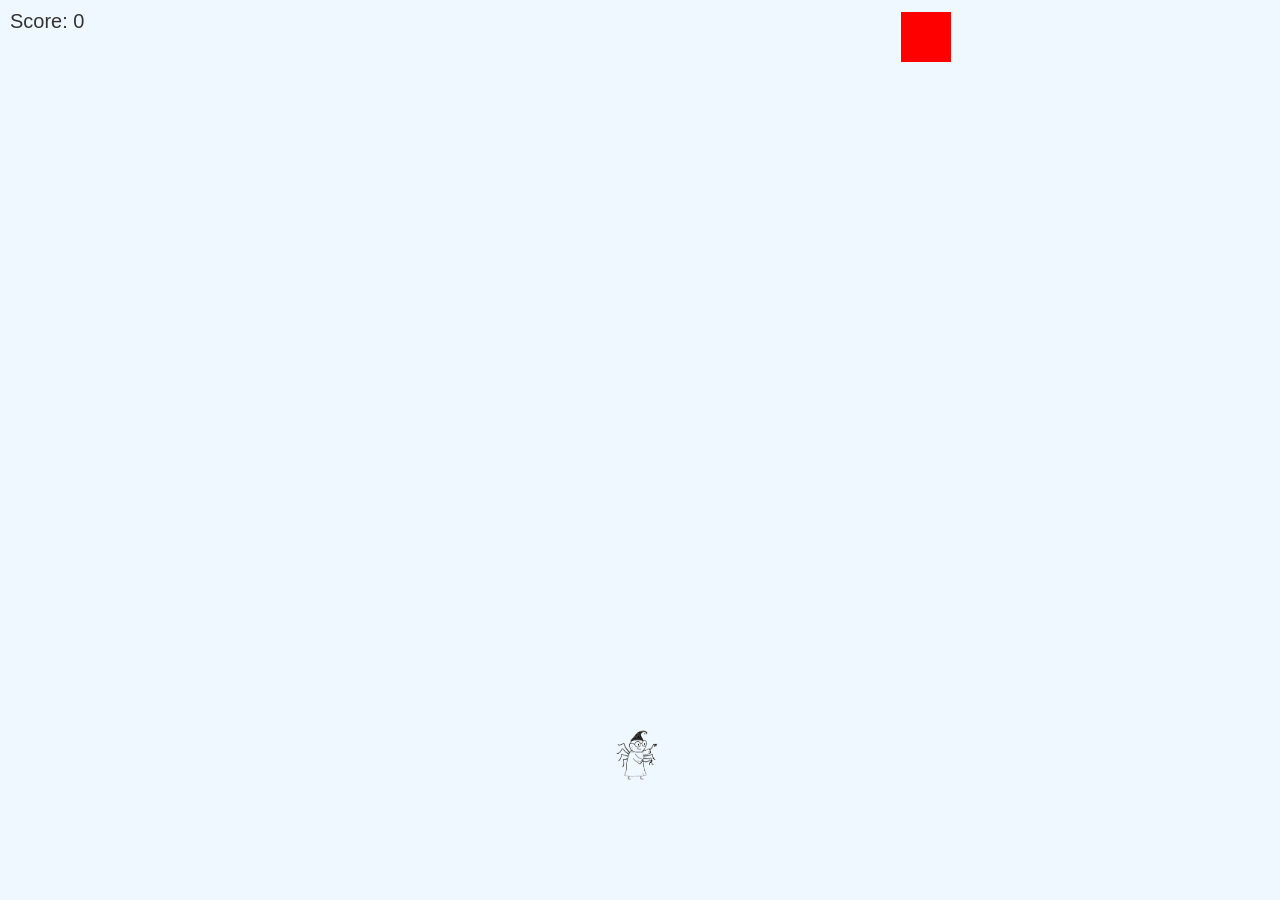
<file: index.html>
<!DOCTYPE html>
<html lang="en">
<head>
    <meta charset="UTF-8">
    <meta name="viewport" content="width=device-width, initial-scale=1.0">
    
    <title>Juego de la araña tejedora</title>
    
    <link rel="stylesheet" href="css/styles.css?v=0.2" />

</head>
<body>
    <div id="gameArea">
        <div id="mouse"></div>
        <div id="score">Score: 0</div>
        <div id="gameOver">
            <h1>Game Over!</h1>
            <button id="resetButton">Reiniciar Juego</button>
        </div>
        <div id="mobileControls">
            <button id="btnLeft">⬅️</button>
            <button id="btnShoot">🕸️</button>
            <button id="btnRight">➡️</button>
        </div>
    </div>
    
    <script src="https://code.jquery.com/jquery-3.6.0.min.js"></script>
    <script src="js/main.js?v=0.2"></script>

</body>
</html>
</file>
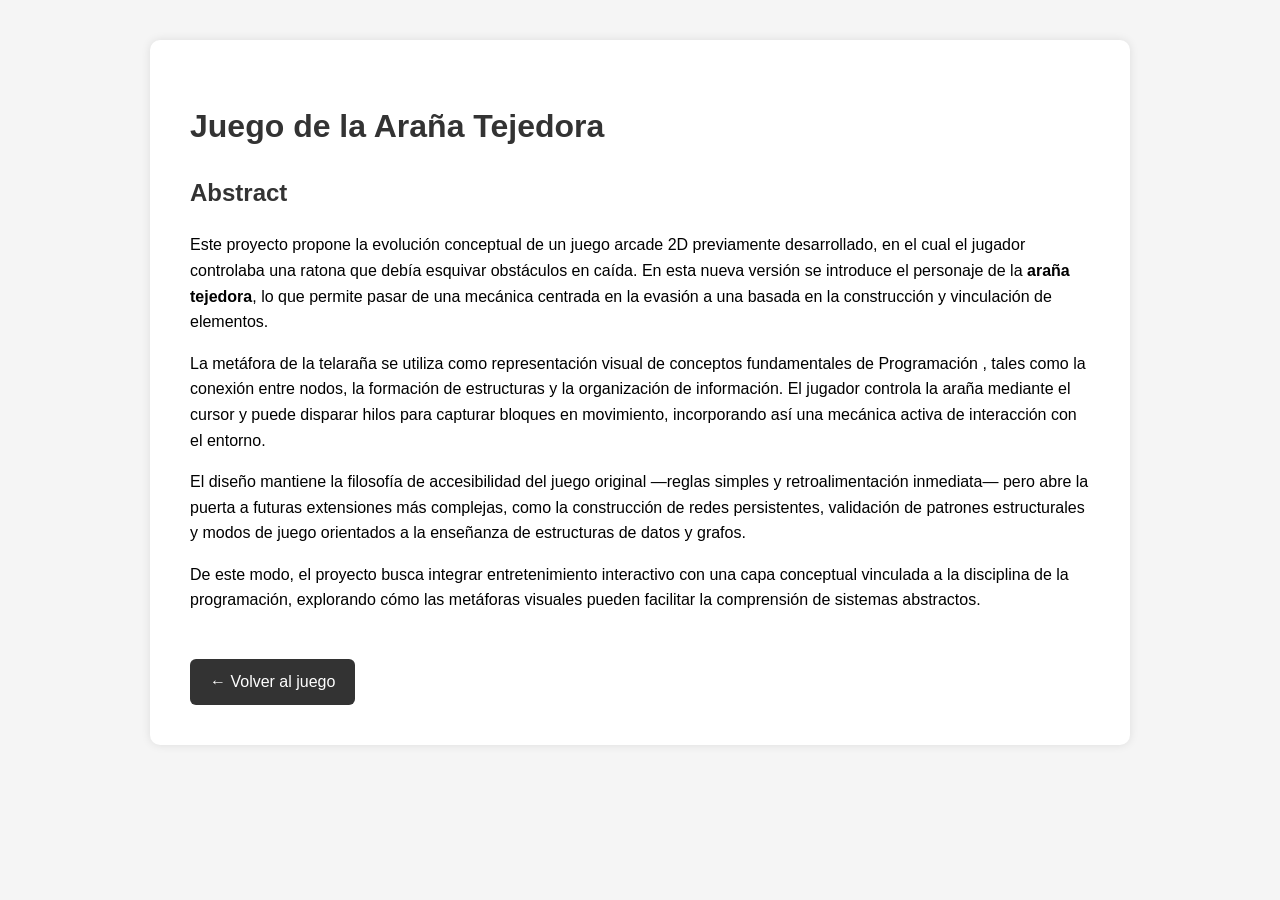
<file: abstract.html>
<!DOCTYPE html>
<html lang="es">
<head>
    <meta charset="UTF-8">
    <meta name="viewport" content="width=device-width, initial-scale=1.0">
    <title>Juego de la Araña Tejedora - Abstract</title>
    <link rel="stylesheet" href="css/styles.css" />
    <style>
        body {
            font-family: Arial, sans-serif;
            background: #f5f5f5;
            margin: 0;
            padding: 40px;
            line-height: 1.6;
        }
        .container {
            max-width: 900px;
            margin: auto;
            background: white;
            padding: 40px;
            border-radius: 10px;
            box-shadow: 0 0 10px rgba(0,0,0,0.1);
        }
        h1, h2 {
            color: #333;
        }
        .volver {
            margin-top: 30px;
            display: inline-block;
            padding: 10px 20px;
            background: #333;
            color: white;
            text-decoration: none;
            border-radius: 6px;
        }
        .volver:hover {
            background: #555;
        }
    </style>
</head>
<body>
    <div class="container">
        <h1>Juego de la Araña Tejedora</h1>
        <h2>Abstract</h2>

        <p>
            Este proyecto propone la evolución conceptual de un juego arcade 2D previamente
            desarrollado, en el cual el jugador controlaba una ratona que debía esquivar
            obstáculos en caída. En esta nueva versión se introduce el personaje de la
            <strong>araña tejedora</strong>, lo que permite pasar de una mecánica centrada
            en la evasión a una basada en la construcción y vinculación de elementos.
        </p>

        <p>
            La metáfora de la telaraña se utiliza como representación visual de conceptos
            fundamentales de Programación , tales como la conexión entre nodos,
            la formación de estructuras y la organización de información. El jugador
            controla la araña mediante el cursor y puede disparar hilos para capturar
            bloques en movimiento, incorporando así una mecánica activa de interacción
            con el entorno.
        </p>

        <p>
            El diseño mantiene la filosofía de accesibilidad del juego original —reglas
            simples y retroalimentación inmediata— pero abre la puerta a futuras
            extensiones más complejas, como la construcción de redes persistentes,
            validación de patrones estructurales y modos de juego orientados a la
            enseñanza de estructuras de datos y grafos.
        </p>

        <p>
            De este modo, el proyecto busca integrar entretenimiento interactivo con
            una capa conceptual vinculada a la disciplina de la programación,
            explorando cómo las metáforas visuales pueden facilitar la comprensión
            de sistemas abstractos.
        </p>

        <a class="volver" href="index.html">← Volver al juego</a>
    </div>
</body>
</html>
</file>
<file: css/styles.css>
body {
    margin: 0;
    overflow: hidden;
    font-family: Arial, sans-serif;
}

#gameArea {
    position: relative;
    width: 100vw;
    height: 100vh;
    background-color: #f0f8ff;
    overflow: hidden;
}
.obstacle {
    position: absolute;
    width: 50px;
    height: 50px;
    background-color: red;
}

.obstacle.frozen {
    background-color: #00a8ff;
    opacity: 0.8;
    border: 2px solid #0080cc;
}
#score {
    position: absolute;
    top: 10px;
    left: 10px;
    font-size: 20px;
    color: #333;
}
#gameOver {
    position: absolute;
    top: 50%;
    left: 50%;
    transform: translate(-50%, -50%);
    text-align: center;
    display: none;
}
#gameOver h1 {
    font-size: 36px;
    color: #333;
}
#gameOver button {
    padding: 10px 20px;
    font-size: 18px;
    cursor: pointer;
}

.web {
    position: absolute;
    width: 4px;
    background: #555;
}

#mouse {
    position: absolute;
    width: 50px;
    height: 50px;
    background: url('../img/araña.png') no-repeat center center;
    background-size: cover;
    bottom: 120px;
    left: calc(50% - 25px);
    pointer-events: none;
}

/* =========================
   CONTROLES MOBILE
========================= */
#mobileControls {
    position: fixed;
    bottom: 10px;
    left: 50%;
    transform: translateX(-50%);
    display: none;
    flex-direction: row;
    gap: 15px;
    z-index: 1000;
    justify-content: center;
    align-items: center;
    padding-bottom: 10px;
}

#mobileControls button {
    width: 60px;
    height: 60px;
    font-size: 24px;
    border-radius: 50%;
    border: 2px solid #333;
    background: rgba(0,0,0,0.7);
    color: white;
    cursor: pointer;
    flex-shrink: 0;
}

#mobileControls button:active {
    background: rgba(0,0,0,0.9);
    transform: scale(0.95);
}

/* mostrar en pantallas chicas */
@media (max-width: 768px) {
    #mouse {
        bottom: 140px;
    }
    
    #mobileControls {
        display: flex;
        bottom: 15px;
    }
}

/* araña bot */
#aranabot {
    position: absolute;
    width: 50px;
    height: 50px;
    background: url('../img/bot.png') no-repeat center center;
    background-size: cover;
    z-index: 100;
}
</file>
